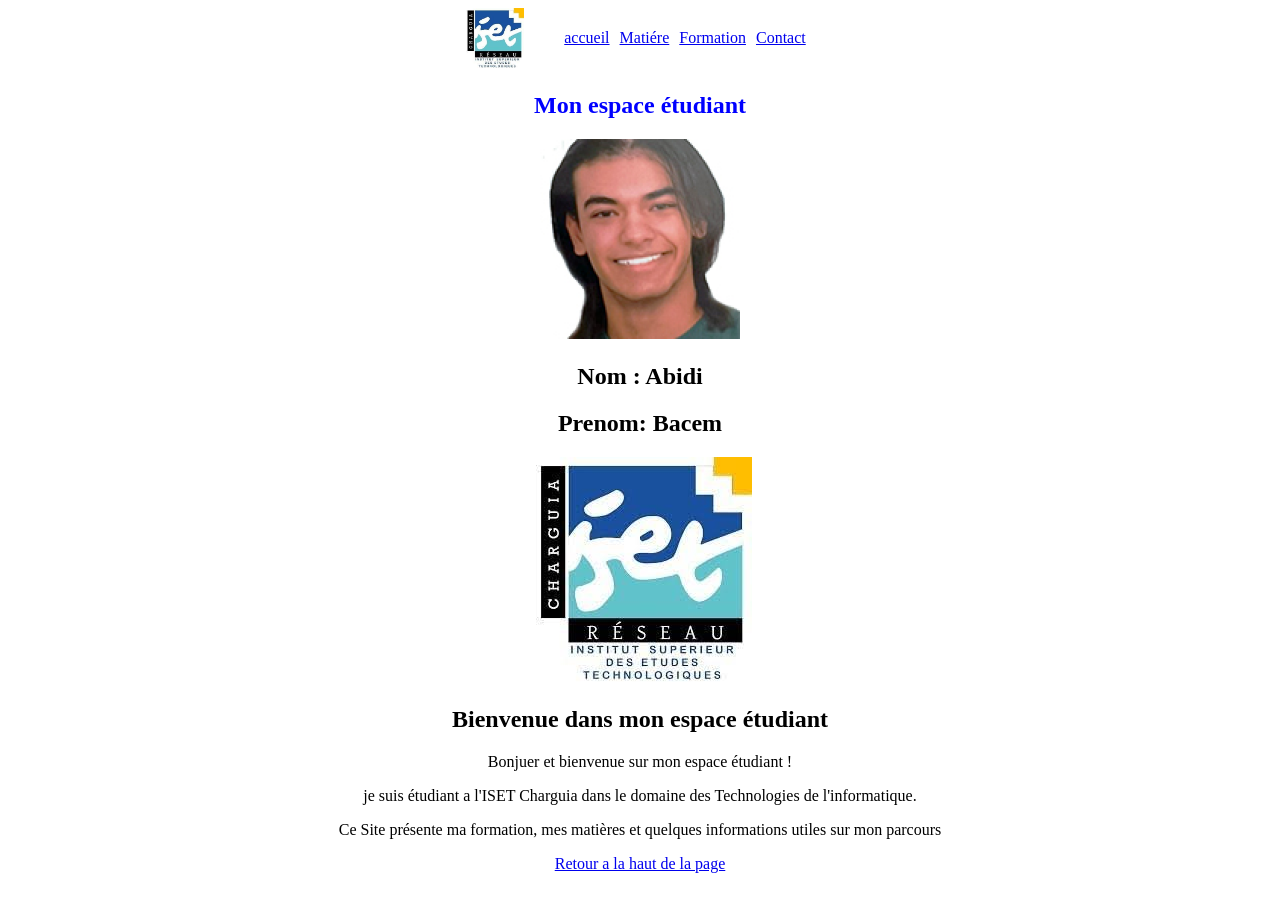
<file: index.html>
<!doctype html>
<html lang="en">
  <head>
    <meta charset="UTF-8" />
    <meta name="viewport" content="width=device-width, initial-scale=1.0" />
    <title>Document</title>
    <link rel="stylesheet" href="css/style.css" />
  </head>
  <body>
    <header id="accueil">
      <nav>
        <img src="images/logo-iset.png" alt="" />

        <ul>
          <li><a href="index.html">accueil</a></li>
          <li><a href="matiers/matiers.html" target="_blank">Matiére</a></li>
          <li>
            <a href="formation/formation.html" target="_blank">Formation</a>
          </li>
          <li><a href="contact/contact.html" target="_blank">Contact</a></li>
        </ul>
      </nav>
    </header>
    <main>
      <section>
        <h1>Mon espace étudiant</h1>
        <img src="images/profile.png" id="profile" alt="" />
        <h2>Nom : Abidi</h2>
        <h2>Prenom: Bacem</h2>
        <img src="images/logo-iset.png" alt="" />
        <h2>Bienvenue dans mon espace étudiant</h2>
        <p>Bonjuer et bienvenue sur mon espace étudiant !</p>
        <p>
          je suis étudiant a l'ISET Charguia dans le domaine des Technologies de
          l'informatique.
        </p>
        <p>
          Ce Site présente ma formation, mes matières et quelques informations
          utiles sur mon parcours
        </p>
      </section>
    </main>
    <footer>
      <a href="#accueil">Retour a la haut de la page</a>
    </footer>
  </body>
</html>
</file>
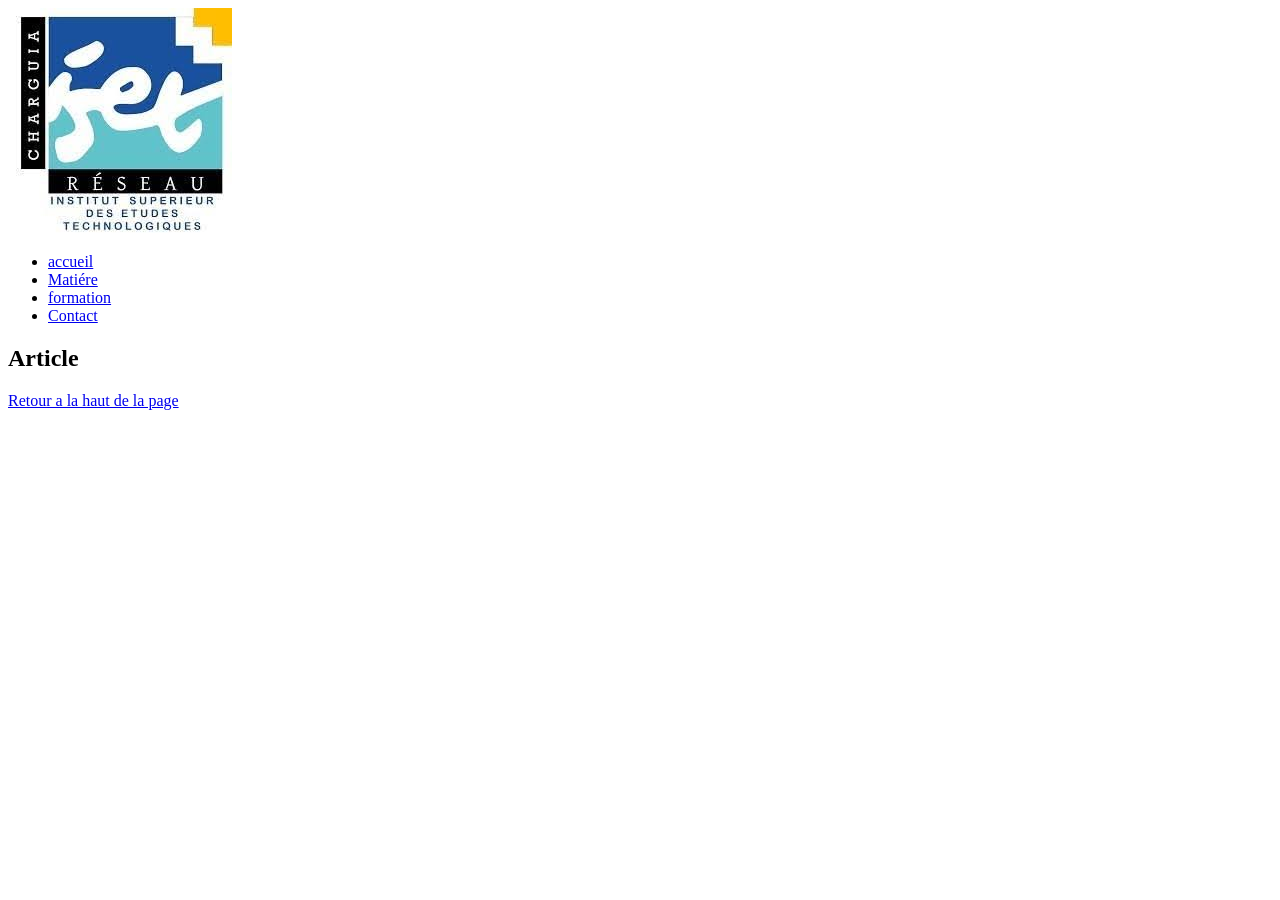
<file: formation/formation.html>
<!doctype html>
<html lang="en">
  <head>
    <meta charset="UTF-8" />
    <meta name="viewport" content="width=device-width, initial-scale=1.0" />
    <title>Document</title>
  </head>
  <body>
    <header id="accueil">
      <nav>
        <img src="../images/logo-iset.png" alt="" />

        <ul>
          <li><a href="../index.html">accueil</a></li>
          <li><a href="../matiers/matiers.html">Matiére</a></li>
          <li><a href="../formation/formation.html">formation</a></li>
          <li><a href="../contact/contact.html">Contact</a></li>
        </ul>
      </nav>
    </header>
    <main>
      <article>
        <h1>Article</h1>
      </article>
    </main>
    <footer>
      <a href="#accueil">Retour a la haut de la page</a>
    </footer>
  </body>
</html>
</file>
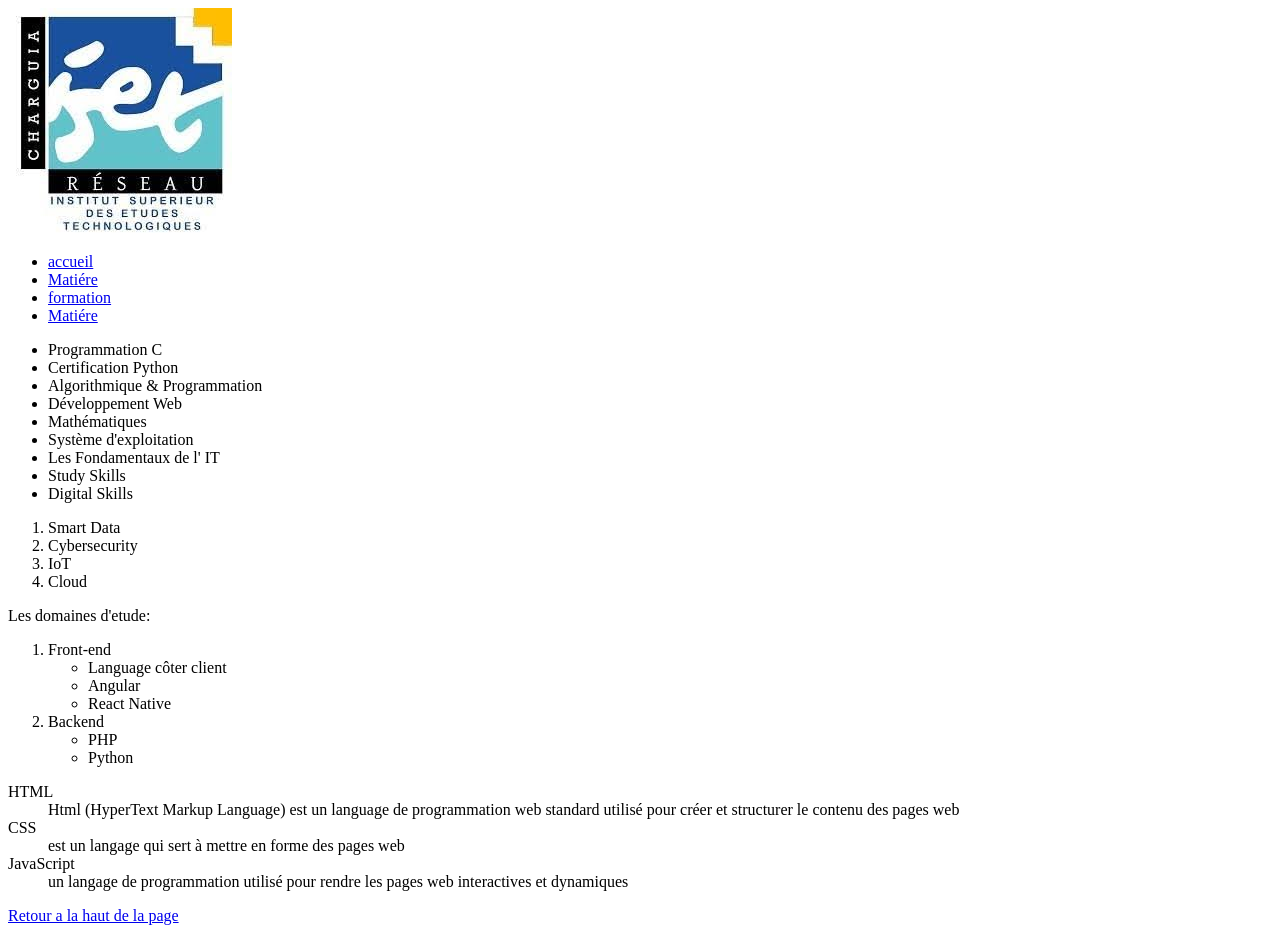
<file: matiers/matiers.html>
<!doctype html>
<html lang="en">
  <head>
    <meta charset="UTF-8" />
    <meta name="viewport" content="width=device-width, initial-scale=1.0" />
    <title>Document</title>
  </head>
  <body>
    <header id="accueil">
      <nav>
        <img src="../images/logo-iset.png" alt="" />
        <ul>
          <li><a href="../index.html">accueil</a></li>
          <li><a href="../matiers/matiers.html">Matiére</a></li>
          <li><a href="../formation/formation.html">formation</a></li>
          <li><a href="../contact/contact.html">Matiére</a></li>
        </ul>
      </nav>
    </header>
    <main>
      <ul>
        <li>Programmation C</li>
        <li>Certification Python</li>
        <li>Algorithmique & Programmation</li>
        <li>Développement Web</li>
        <li>Mathématiques</li>
        <li>Système d'exploitation</li>
        <li>Les Fondamentaux de l' IT</li>
        <li>Study Skills</li>
        <li>Digital Skills</li>
      </ul>
      <ol>
        <li>Smart Data</li>
        <li>Cybersecurity</li>
        <li>IoT</li>
        <li>Cloud</li>
      </ol>
      <p>Les domaines d'etude:</p>
      <ol>
        <li>
          Front-end
          <ul>
            <li>Language côter client</li>
            <li>Angular</li>
            <li>React Native</li>
          </ul>
        </li>
        <li>
          Backend
          <ul>
            <li>PHP</li>
            <li>Python</li>
          </ul>
        </li>
      </ol>
      <dl>
        <dt>HTML</dt>
        <dd>
          Html (HyperText Markup Language) est un language de programmation web
          standard utilisé pour créer et structurer le contenu des pages web
        </dd>
        <dt>CSS</dt>
        <dd>est un langage qui sert à mettre en forme des pages web</dd>
        <dt>JavaScript</dt>
        <dd>
          un langage de programmation utilisé pour rendre les pages web
          interactives et dynamiques
        </dd>
      </dl>
    </main>
    <footer>
      <a href="#accueil">Retour a la haut de la page</a>
    </footer>
  </body>
</html>
</file>
<file: css/style.css>
body {
  text-align: center;
}

h1 {
  color: blue;
}

nav img {
  width: 60px;
}
nav {
  display: inline-flex;
  align-items: center;
}

nav ul {
  list-style-type: none;
  display: flex;
}
nav ul li {
  margin-right: 10px;
}
#profile {
  width: 200px;
}
</file>
